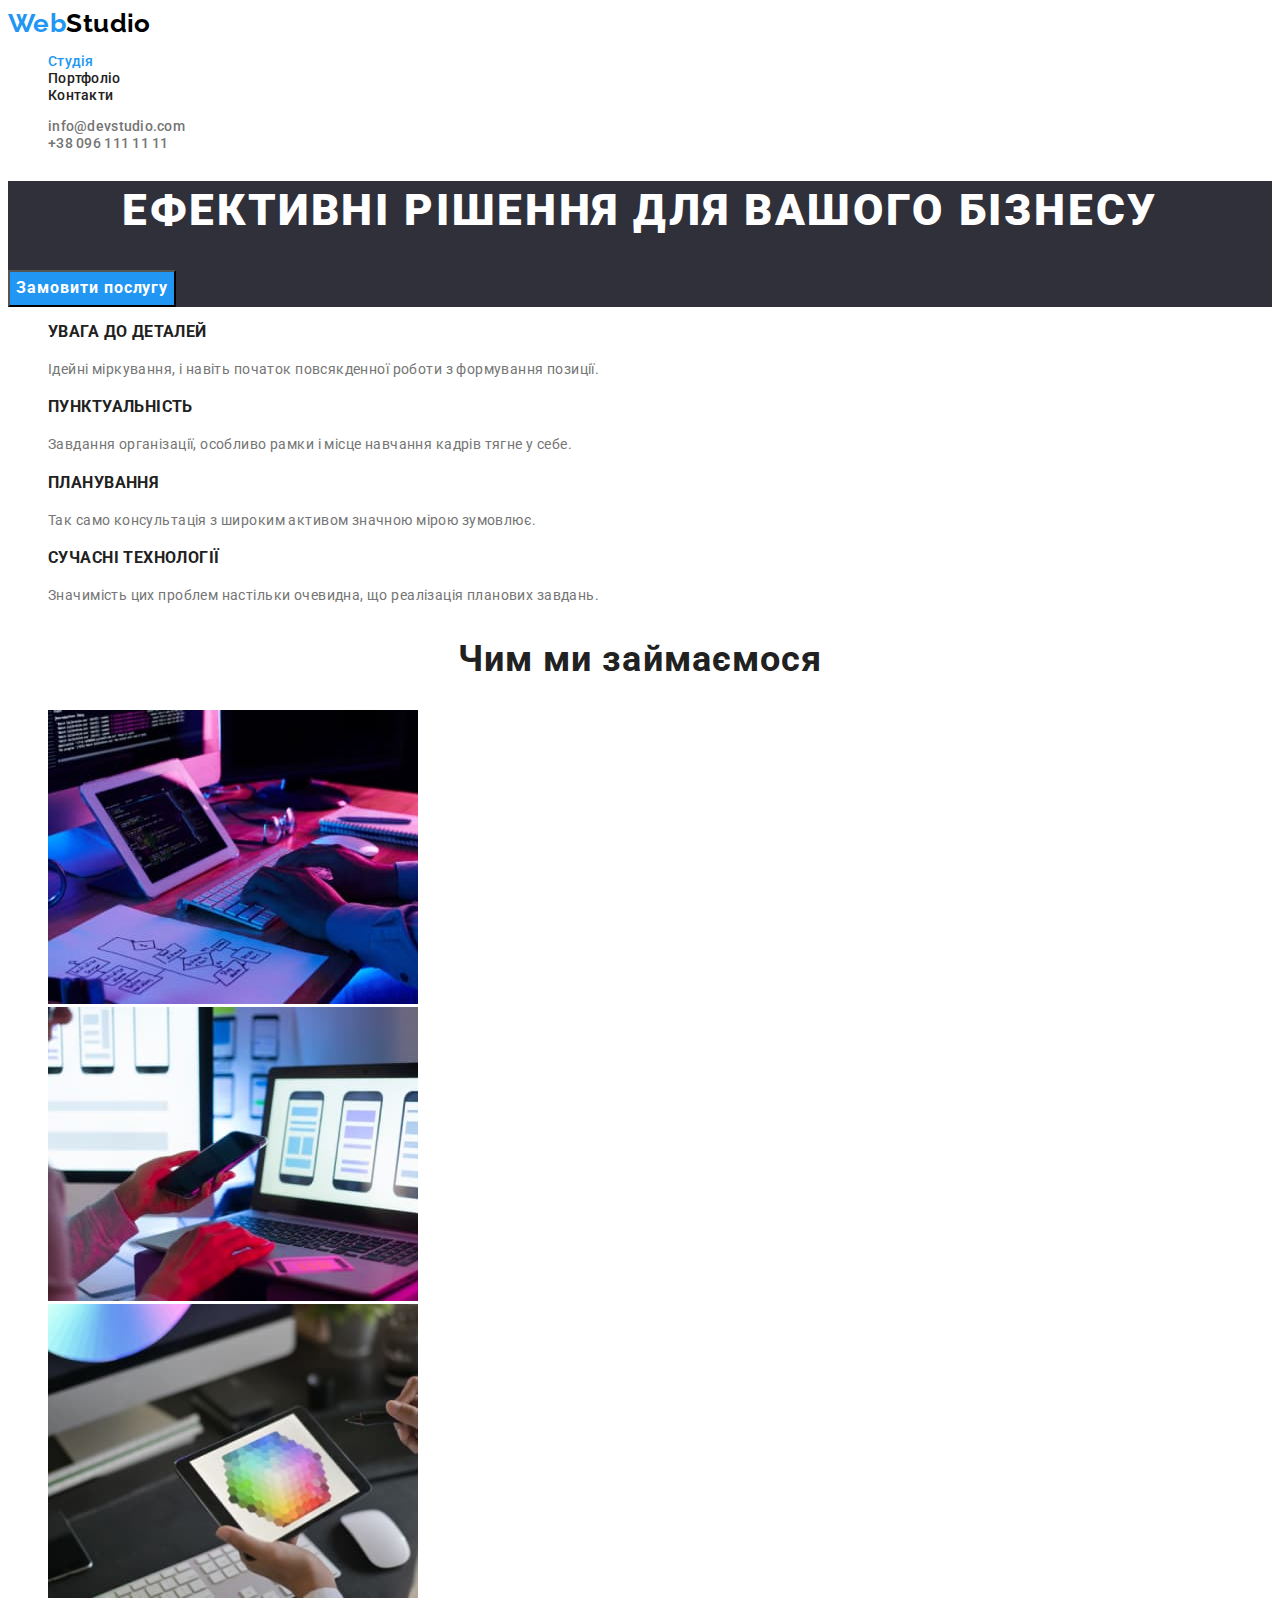
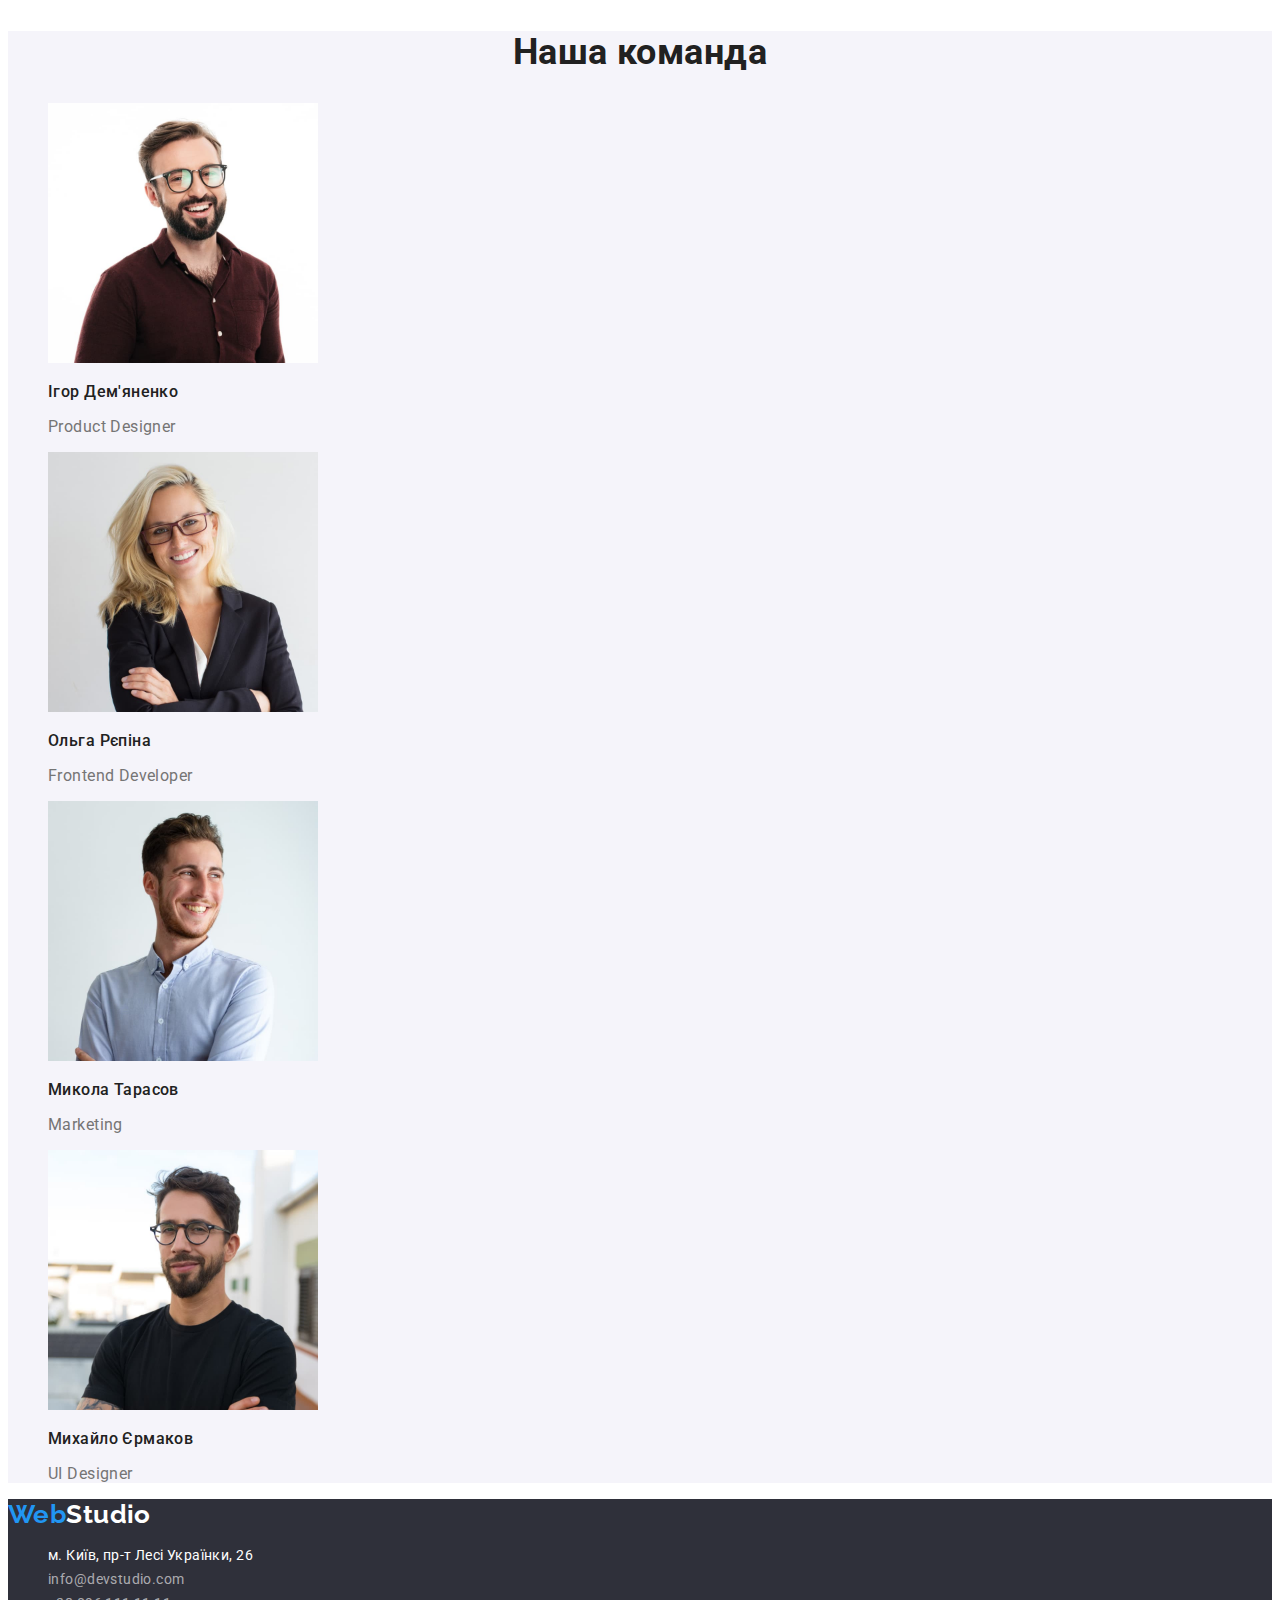
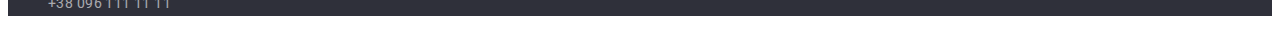
<file: index.html>
<!DOCTYPE html>
<html lang="uk">
  <head>
    <meta charset="UTF-8" />
    <meta http-equiv="X-UA-Compatible" content="IE=edge" />
    <meta
      name="viewport"
      content="width=device-width, initial-scale=1.0"
    />
    <title>Document</title>
    <link rel="preconnect" href="https://fonts.googleapis.com" />
    <link
      rel="preconnect"
      href="https://fonts.gstatic.com"
      crossorigin
    />
    <link
      href="https://fonts.googleapis.com/css2?family=Raleway:wght@700&family=Roboto:wght@400;500;700;900&display=swap"
      rel="stylesheet"
    />
    <link
      rel="stylesheet"
      href="https://cdnjs.cloudflare.com/ajax/libs/modern-normalize/1.1.0/modern-normalize.min.css"
      integrity="sha512-wpPYUAdjBVSE4KJnH1VR1HeZfpl1ub8YT/NKx4PuQ5NmX2tKuGu6U/JRp5y+Y8XG2tV+wKQpNHVUX03MfMFn9Q=="
      crossorigin="anonymous"
      referrerpolicy="no-referrer"
    />
    <link rel="stylesheet" href="./css/styles.css" />
  </head>
  <body>
    <!-- header  -->
    <header class="header">
      <a class="header-logo link" href="./index.html"
        >Web<span class="logo-akcent">Studio</span></a
      >
      <nav>
        <ul class="site-nav list">
          <li>
            <a class="header-link link current" href="./index.html"
              >Студія</a
            >
          </li>
          <li>
            <a class="header-link link" href="./portfolio.html"
              >Портфоліо</a
            >
          </li>
          <li>
            <a class="header-link link" href="">Контакти</a>
          </li>
        </ul>
      </nav>
      <ul class="auth-nav list">
        <li>
          <a class="header-mail link" href="mailto:info@devstudio.com"
            >info@devstudio.com</a
          >
        </li>
        <li>
          <a class="header-tel link" href="tel:+380961111111"
            >+38 096 111 11 11</a
          >
        </li>
      </ul>
    </header>
    <!-- <   шапка       -->
    <main>
      <section class="hero">
        <h1 class="hero-title">
          Ефективні рішення для вашого бізнесу
        </h1>
        <button class="hero-button" type="button">
          Замовити послугу
        </button>
      </section>
      <!-- переваги -->
      <section class="advantages">
        <h2 class="visually-hidden">Переваги</h2>
        <ul class="advantages-list list">
          <li class="advantages-item">
            <h3 class="advantages-subtitle">Увага до деталей</h3>
            <p class="advantages-description">
              Ідейні міркування, і навіть початок повсякденної роботи
              з формування позиції.
            </p>
          </li>
          <li class="advantages-item">
            <h3 class="advantages-subtitle">Пунктуальність</h3>
            <p class="advantages-description">
              Завдання організації, особливо рамки і місце навчання
              кадрів тягне у себе.
            </p>
          </li>
          <li class="advantages-item">
            <h3 class="advantages-subtitle">Планування</h3>
            <p class="advantages-description">
              Так само консультація з широким активом значною мірою
              зумовлює.
            </p>
          </li>
          <li class="advantages-item">
            <h3 class="advantages-subtitle">Сучасні технологіЇ</h3>
            <p class="advantages-description">
              Значимість цих проблем настільки очевидна, що реалізація
              планових завдань.
            </p>
          </li>
        </ul>
      </section>
      <!-- чим займаємося -->
      <section class="features">
        <h2 class="features-title">Чим ми займаємося</h2>
        <ul class="features-list list">
          <li class="features-item">
            <a class="features-link link" href=""
              ><img
                src="./images/what_we_do_1.jpg"
                width="370"
                alt="Чим займаємося"
            /></a>
          </li>
          <li class="features-item">
            <a class="features-link link" href=""
              ><img
                src="./images/what_we_do_2.jpg"
                width="370"
                alt="Чим займаємося"
            /></a>
          </li>
          <li class="features-item">
            <a class="features-link link" href=""></a
            ><img
              src="./images/what_we_do_3.jpg"
              width="370"
              alt="Чим займаємося"
            />
          </li>
        </ul>
      </section>
      <!-- Наша команда -->
      <section class="team">
        <h2 class="team-title">Наша команда</h2>
        <ul class="team-list list">
          <li class="team-item">
            <img
              src="./images/igor_demianenko.jpg"
              width="270"
              alt="Ігор Дем'яненко"
            />
            <h3 class="team-subtitle">Ігор Дем'яненко</h3>
            <p class="team-description">Product Designer</p>
          </li>
          <li class="team-item">
            <img
              src="./images/olga_repina.jpg"
              width="270"
              alt="Ольга Рєпіна"
            />
            <h3 class="team-subtitle">Ольга Рєпіна</h3>
            <p class="team-description">Frontend Developer</p>
          </li>
          <li class="team-item">
            <img
              src="./images/mikola_tarasov.jpg"
              width="270"
              alt="Микола Тарасов"
            />
            <h3 class="team-subtitle">Микола Тарасов</h3>
            <p class="team-description">Marketing</p>
          </li>
          <li class="team-item">
            <img
              src="./images/mikhailo_ermakov.jpg"
              width="270"
              alt="Михайло Єрмаков"
            />
            <h3 class="team-subtitle">Михайло Єрмаков</h3>
            <p class="team-description">UI Designer</p>
          </li>
        </ul>
      </section>
    </main>
    <!-- footer -->
    <footer class="footer">
      <a class="footer-logo link" href="./index.html"
        >Web<span class="footer-logo-akcent">Studio</span></a
      >
      <address class="address">
        <ul class="footer-list list">
          <li>
            <a
              class="footer-address link"
              href="https://goo.gl/maps/QS3B5pAwu23oxsgZ9"
              target="_blank"
              rel="noreferrer noopener"
              >м. Київ, пр-т Лесі Українки, 26</a
            >
          </li>
          <li>
            <a
              class="footer-mail link"
              href="mailto:info@devstudio.com"
              >info@devstudio.com</a
            >
          </li>
          <li>
            <a class="footer-tel link" href="tel:+380961111111"
              >+38 096 111 11 11</a
            >
          </li>
        </ul>
      </address>
    </footer>
  </body>
</html>
</file>
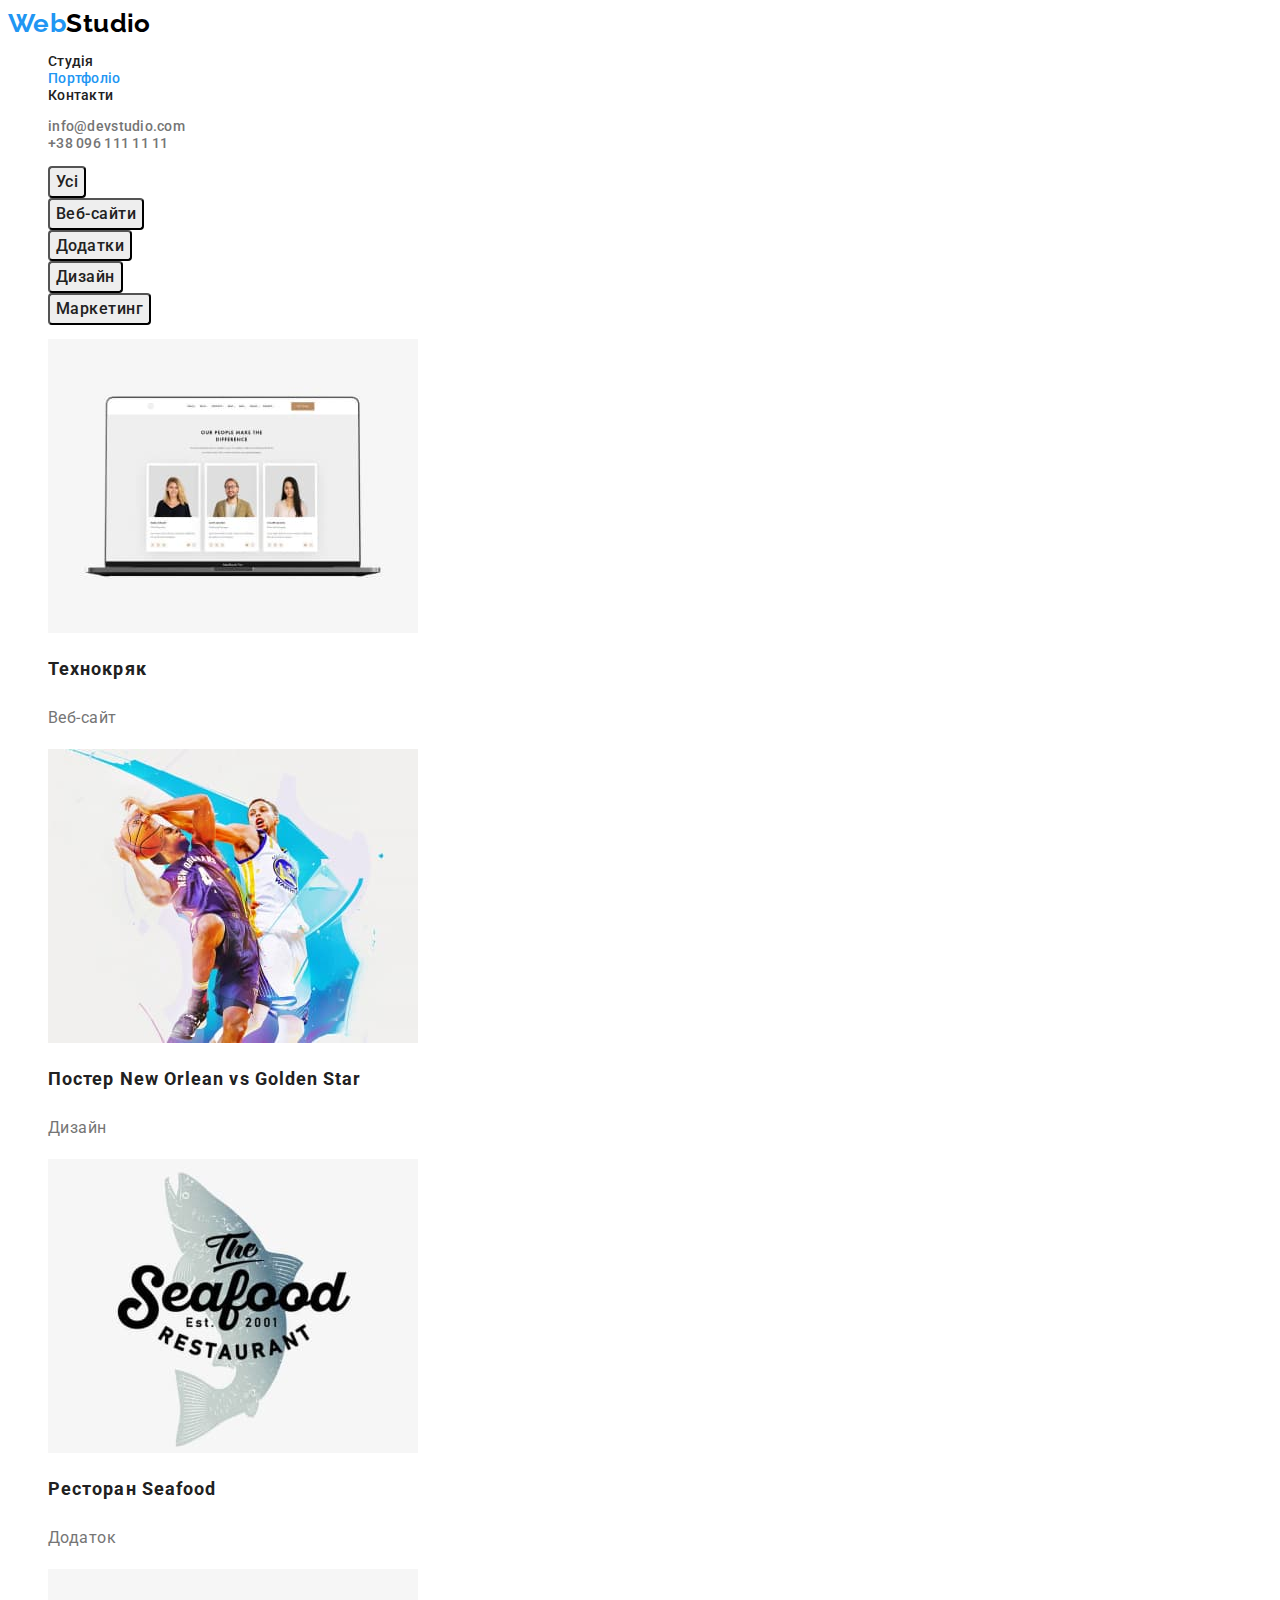
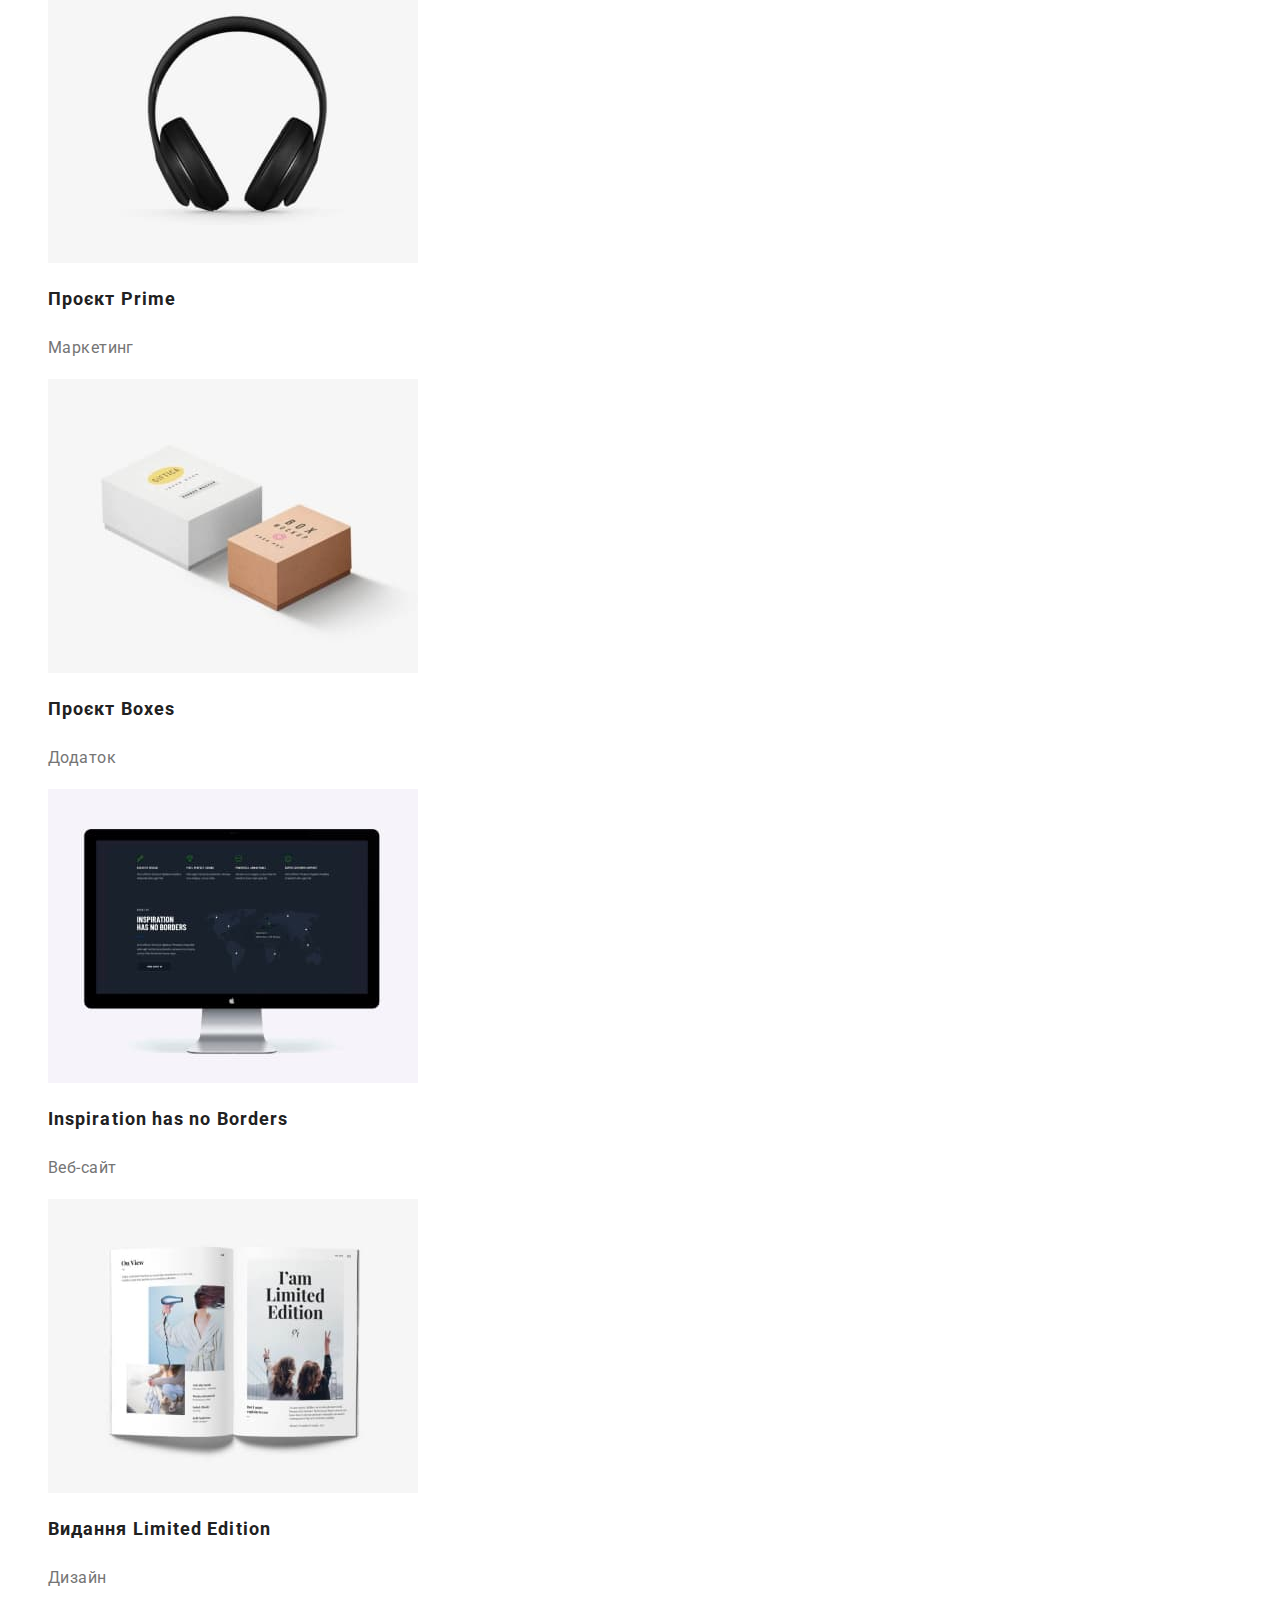
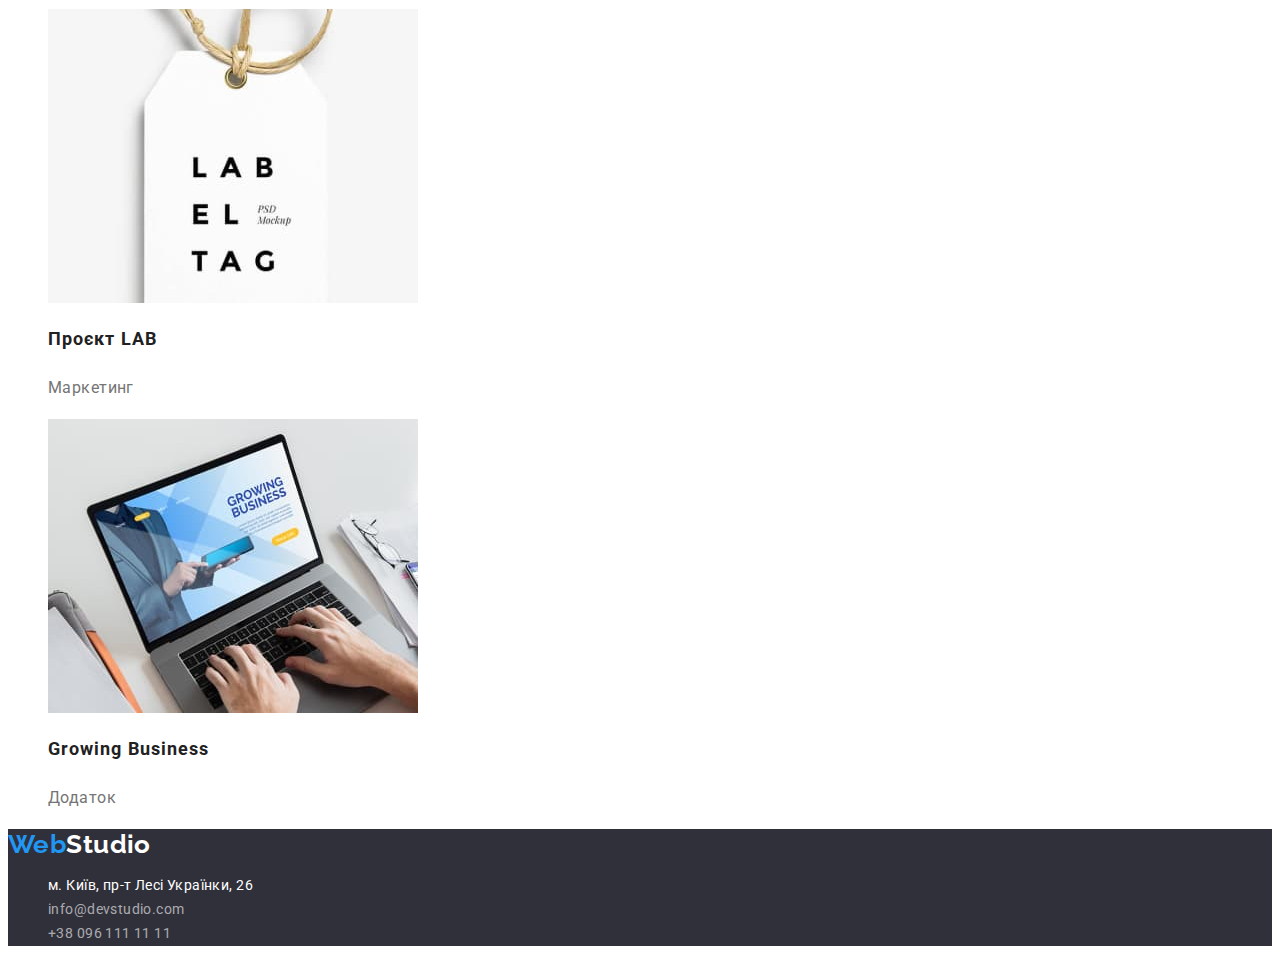
<file: portfolio.html>
<!DOCTYPE html>
<html lang="uk">
  <head>
    <meta charset="UTF-8" />
    <meta http-equiv="X-UA-Compatible" content="IE=edge" />
    <meta
      name="viewport"
      content="width=device-width, initial-scale=1.0"
    />
    <title>Document</title>
    <link rel="preconnect" href="https://fonts.googleapis.com" />
    <link
      rel="preconnect"
      href="https://fonts.gstatic.com"
      crossorigin
    />
    <link
      href="https://fonts.googleapis.com/css2?family=Raleway:wght@700&family=Roboto:wght@400;500;700;900&display=swap"
      rel="stylesheet"
    />
    <link
      rel="stylesheet"
      href="https://cdnjs.cloudflare.com/ajax/libs/modern-normalize/1.1.0/modern-normalize.min.css"
      integrity="sha512-wpPYUAdjBVSE4KJnH1VR1HeZfpl1ub8YT/NKx4PuQ5NmX2tKuGu6U/JRp5y+Y8XG2tV+wKQpNHVUX03MfMFn9Q=="
      crossorigin="anonymous"
      referrerpolicy="no-referrer"
    />
    <link rel="stylesheet" href="./css/styles.css" />
  </head>
  <body>
    <!-- header  -->
    <header class="header">
      <a class="header-logo link" href="./index.html"
        >Web<span class="logo-akcent">Studio</span></a
      >
      <nav>
        <ul class="site-nav list">
          <li>
            <a class="header-link link" href="./index.html">Студія</a>
          </li>
          <li>
            <a
              class="header-link link current"
              href="./portfolio.html"
              >Портфоліо</a
            >
          </li>
          <li>
            <a class="header-link link" href="">Контакти</a>
          </li>
        </ul>
      </nav>
      <ul class="auth-nav list">
        <li>
          <a class="header-mail link" href="mailto:info@devstudio.com"
            >info@devstudio.com</a
          >
        </li>
        <li>
          <a class="header-tel link" href="tel:+380961111111"
            >+38 096 111 11 11</a
          >
        </li>
      </ul>
    </header>
    <!-- портфоліо -->
    <main>
      <section class="portfolio">
        <h1 class="visually-hidden">Портфоліо</h1>
        <ul class="button-list list">
          <li>
            <button class="button-item" type="button">Усі</button>
          </li>
          <li>
            <button class="button-item" type="button">
              Веб-сайти
            </button>
          </li>
          <li>
            <button class="button-item" type="button">Додатки</button>
          </li>
          <li>
            <button class="button-item" type="button">Дизайн</button>
          </li>
          <li>
            <button class="button-item" type="button">
              Маркетинг
            </button>
          </li>
        </ul>
        <ul class="portfolio-list list">
          <li class="portfolio-item">
            <a class="portfolio-link link" href="">
              <img
                src="./images/portfolio_img/project-1.jpg"
                alt="Технокряк"
                width="370"
              />
              <h2 class="portfolio-title">Технокряк</h2>
              <p class="portfolio-subtitle">Веб-сайт</p>
            </a>
          </li>
          <li class="portfolio-item">
            <a class="portfolio-link link" href="">
              <img
                src="./images/portfolio_img/project-2.jpg"
                alt="Постер New Orlean vs Golden Star"
                width="370"
              />
              <h2 class="portfolio-title">
                Постер New Orlean vs Golden Star
              </h2>
              <p class="portfolio-subtitle">Дизайн</p>
            </a>
          </li>
          <li class="portfolio-item">
            <a class="portfolio-link link" href="">
              <img
                src="./images/portfolio_img/project-3.jpg"
                alt="Ресторан Seafood"
                width="370"
              />
              <h2 class="portfolio-title">Ресторан Seafood</h2>
              <p class="portfolio-subtitle">Додаток</p>
            </a>
          </li>
          <li class="portfolio-item">
            <a class="portfolio-link link" href="">
              <img
                src="./images/portfolio_img/project-4.jpg"
                alt="Проєкт Prime"
                width="370"
              />
              <h2 class="portfolio-title">Проєкт Prime</h2>
              <p class="portfolio-subtitle">Маркетинг</p>
            </a>
          </li>
          <li class="portfolio-item">
            <a class="portfolio-link link" href="">
              <img
                src="./images/portfolio_img/project-5.jpg"
                alt="Проєкт Boxes"
                width="370"
              />
              <h2 class="portfolio-title">Проєкт Boxes</h2>
              <p class="portfolio-subtitle">Додаток</p>
            </a>
          </li>
          <li class="portfolio-item">
            <a class="portfolio-link link" href="">
              <img
                src="./images/portfolio_img/project-6.jpg"
                alt="Inspiration has no Borders"
                width="370"
              />
              <h2 class="portfolio-title">
                Inspiration has no Borders
              </h2>
              <p class="portfolio-subtitle">Веб-сайт</p>
            </a>
          </li>
          <li class="portfolio-item">
            <a class="portfolio-link link" href="">
              <img
                src="./images/portfolio_img/project-7.jpg"
                alt="Видання Limited Edition"
                width="370"
              />
              <h2 class="portfolio-title">Видання Limited Edition</h2>
              <p class="portfolio-subtitle">Дизайн</p>
            </a>
          </li>
          <li class="portfolio-item">
            <a class="portfolio-link link" href="">
              <img
                src="./images/portfolio_img/project-8.jpg"
                alt="Проєкт LAB"
                width="370"
              />
              <h2 class="portfolio-title">Проєкт LAB</h2>
              <p class="portfolio-subtitle">Маркетинг</p>
            </a>
          </li>
          <li class="portfolio-item">
            <a class="portfolio-link link" href="">
              <img
                src="./images/portfolio_img/project-9.jpg"
                alt="Growing Business"
                width="370"
              />
              <h2 class="portfolio-title">Growing Business</h2>
              <p class="portfolio-subtitle">Додаток</p>
            </a>
          </li>
        </ul>
      </section>
    </main>
    <!-- footer -->
    <footer class="footer">
      <a class="footer-logo link" href="./index.html"
        >Web<span class="footer-logo-akcent">Studio</span></a
      >
      <address class="address">
        <ul class="footer-list list">
          <li>
            <a
              class="footer-address link"
              href="https://goo.gl/maps/QS3B5pAwu23oxsgZ9"
              target="_blank"
              rel="noreferrer noopener"
              >м. Київ, пр-т Лесі Українки, 26</a
            >
          </li>
          <li>
            <a
              class="footer-mail link"
              href="mailto:info@devstudio.com"
              >info@devstudio.com</a
            >
          </li>
          <li>
            <a class="footer-tel link" href="tel:+380961111111"
              >+38 096 111 11 11</a
            >
          </li>
        </ul>
      </address>
    </footer>
  </body>
</html>
</file>
<file: css/styles.css>
body {
  font-family: 'Roboto', sans-serif;
  letter-spacing: 0.03em;
  font-size: 14px;
}
.visually-hidden {
  position: absolute;
  width: 1px;
  height: 1px;
  margin: -1px;
  border: 0;
  padding: 0;

  white-space: nowrap;
  clip-path: inset(100%);
  clip: rect(0 0 0 0);
  overflow: hidden;
}
.link {
  text-decoration: none;
}
.list {
  list-style: none;
}
:root {
  --primary-color: #212121;
  --secondary-color: #757575;
  --primary-light-color: #ffffff;
  --accent: #2196f3;
  --background-button-color: #eeeeee;
  --accent-darc-color: #000000;
  --background-secondary-color: #f5f4fa;
  --mail-and-tel-color: rgba(255, 255, 255, 0.6);
  --background-dark-color: #2f303a;
  --background-primary-color: var(--primary-light-color);
  --border-color: #ececec;
}

/* ---------------header--------------- */

.header {
}
.header-logo {
  font-family: 'Raleway';
  font-weight: 700;
  font-size: 26px;
  line-height: 1.19;
  color: var(--accent);
}
.logo-akcent {
  color: var(--accent-darc-color);
}
.site-nav {
}
.header-link {
  font-weight: 500;
  line-height: 1.14;
  letter-spacing: 0.02em;
  color: var(--primary-color);
}
.header-link:hover,
.header-link:focus {
  color: var(--accent);
}
.current {
  color: var(--accent);
}
.auth-nav {
}
.header-mail {
  font-weight: 500;
  line-height: 1.14;
  letter-spacing: 0.02em;
  color: var(--secondary-color);
}
.header-tel {
  font-weight: 500;
  line-height: 1.14;
  letter-spacing: 0.02em;
  color: var(--secondary-color);
}
.header-mail:hover,
.header-mail:focus,
.header-tel:hover,
.header-tel:focus {
  color: var(--accent);
}

/* ---------------шапка--------------- */

.hero {
  background-color: var(--background-dark-color);
}
.hero-title {
  font-weight: 900;
  font-size: 44px;
  line-height: 1.36;
  text-align: center;
  letter-spacing: 0.06em;
  text-transform: uppercase;
  color: var(--primary-light-color);
}
.hero-button {
  font-family: 'Roboto', sans-serif;
  font-weight: 700;
  font-size: 16px;
  line-height: 1.88;
  letter-spacing: 0.06em;
  color: var(--primary-light-color);
  background-color: var(--accent);
  cursor: pointer;
}

/* ---------------переваги--------------- */

.advantages {
  background-color: var(--background-primary-color);
}
.advantages-title {
}
.advantages-list {
}
.advantages-item {
}
.advantages-subtitle {
  font-weight: 700;
  line-height: 1.14;
  text-transform: uppercase;
  color: var(--primary-color);
}
.advantages-description {
  line-height: 1.71;
  color: var(--secondary-color);
}

/* ---------------чим займаємося--------------- */

.features {
  background-color: var(--background-primary-color);
}
.features-title {
  font-weight: 700;
  font-size: 36px;
  line-height: 1.17;
  text-align: center;
  letter-spacing: 0.03em;
  color: var(--primary-color);
}
.features-list {
}
.features-item {
}
.features-link {
}

/* ---------------Наша команда--------------- */

.team {
  background-color: var(--background-secondary-color);
}
.team-title {
  font-weight: 700;
  font-size: 36px;
  line-height: 1.17;
  text-align: center;
  color: var(--primary-color);
}
.team-list {
}
.team-item {
}
.team-subtitle {
  font-weight: 500;
  font-size: 16px;
  line-height: 1.19;
  color: var(--primary-color);
}
.team-description {
  font-size: 16px;
  line-height: 1.19;
  color: var(--secondary-color);
}

/* ---------------портфоліо--------------- */

.button-list {
}
.button-item {
  font-family: 'Roboto', sans-serif;
  font-weight: 500;
  font-size: 16px;
  line-height: 1.62;
  letter-spacing: 0.03em;
  border-radius: 4px;
  color: var(--primary-color);
  cursor: pointer;
  background-color: var(--background-button-color);
}
.button-item:hover,
.button-item:focus {
  color: var(--primary-light-color);
  background-color: var(--accent);
}
.portfolio-list {
}
.portfolio-item {
}
.portfolio-link {
}
.portfolio-title {
  font-weight: 700;
  font-size: 18px;
  line-height: 2;
  letter-spacing: 0.06em;
  color: var(--primary-color);
}
.portfolio-subtitle {
  font-size: 16px;
  line-height: 1.88;
  color: var(--secondary-color);
}

/* ---------------footer--------------- */

.footer {
  background-color: var(--background-dark-color);
}
.footer-logo {
  font-family: 'Raleway';
  font-weight: 700;
  font-size: 26px;
  line-height: calc(31 / 26);
  color: var(--accent);
}
.footer-logo-akcent {
  color: var(--primary-light-color);
}
.address {
  font-style: normal;
}
.footer-list {
}
.footer-address {
  line-height: 1.71;
  color: var(--primary-light-color);
}
.footer-mail {
  line-height: 1.71;
  color: var(--mail-and-tel-color);
}
.footer-tel {
  line-height: 1.71;
  color: var(--mail-and-tel-color);
}
.footer-address:hover,
.footer-address:focus,
.footer-mail:hover,
.footer-mail:focus,
.footer-tel:hover,
.footer-tel:focus {
  color: var(--accent);
}
</file>
